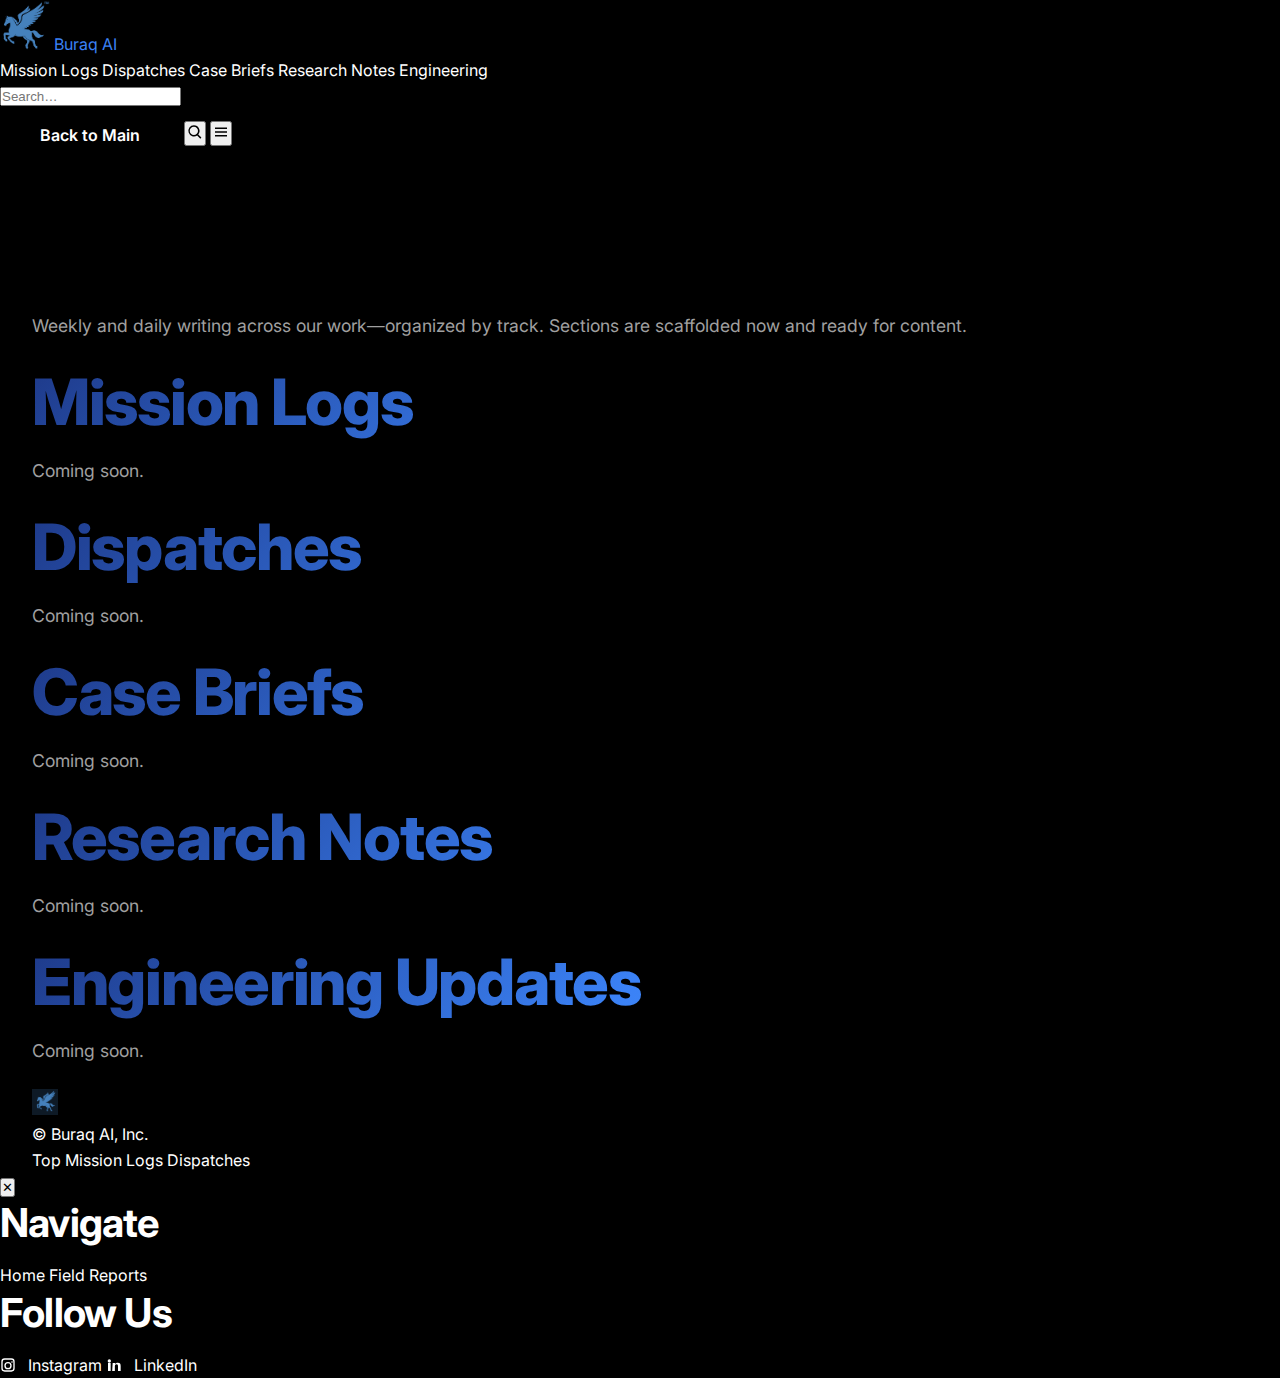
<file: articles.html>
<!DOCTYPE html>
<html lang="en">
<head>
  <meta charset="UTF-8" />
  <meta name="viewport" content="width=device-width, initial-scale=1" />
  <title>Field Reports | Buraq AI</title>
  <link rel="icon" type="image/png" sizes="80x80" href="assets/buraq-tab.png">
  <meta name="description" content="Buraq AI Field Reports: Mission logs, dispatches, case briefs, research notes, and engineering updates." />
  <link rel="preconnect" href="https://fonts.googleapis.com">
  <link href="https://fonts.googleapis.com/css2?family=Bebas+Neue&family=Inter:wght@300;400;600;700;800&display=swap" rel="stylesheet">
  <link href="https://fonts.googleapis.com/css2?family=Anton&display=swap" rel="stylesheet">
  <link rel="stylesheet" href="styles.css">
</head>
<body id="top">
  <div class="page-bg" aria-hidden="true"></div>

  <!-- NAV -->
  <header class="nav-wrap">
    <nav class="nav" role="navigation" aria-label="Main">
      <!-- Brand goes back to TOP of index -->
      <a class="brand" href="index.html#top" aria-label="Buraq AI – Home">
        <img src="assets/buraq-horse.png" alt="" width="50" height="50" />
        <span>Buraq AI</span>
      </a>

      <!-- Page-local links for sections on this page -->
      <div class="nav-links">
        <a href="#mission-logs">Mission Logs</a>
        <a href="#dispatches">Dispatches</a>
        <a href="#case-briefs">Case Briefs</a>
        <a href="#research-notes">Research Notes</a>
        <a href="#engineering-updates">Engineering</a>
      </div>

      <div class="nav-inline-search" aria-hidden="true">
        <input id="navSearch" type="search" placeholder="Search…" autocomplete="off" />
      </div>

      <div class="nav-actions">
        <!-- Back to Main now targets index.html#top (not Contact) -->
        <a class="btn btn--outline" href="index.html#top">Back to Main</a>
        <button id="btnSearch" class="icon-btn" aria-label="Search" title="Search">
          <svg viewBox="0 0 24 24" width="18" height="18" aria-hidden="true">
            <path d="M10.5 3a7.5 7.5 0 0 1 5.83 12.27l4.2 4.2-1.42 1.41-4.2-4.2A7.5 7.5 0 1 1 10.5 3Zm0 2a5.5 5.5 0 1 0 .001 11.001A5.5 5.5 0 0 0 10.5 5Z" fill="currentColor"/>
          </svg>
        </button>
        <button id="btnMenu" class="icon-btn" aria-label="Open menu" aria-haspopup="dialog" aria-controls="menuPanel">
          <svg viewBox="0 0 24 24" width="18" height="18" aria-hidden="true">
            <path d="M4 6h16v2H4V6Zm0 5h16v2H4v-2Zm0 5h16v2H4v-2Z" fill="currentColor"/>
          </svg>
        </button>
      </div>
    </nav>
  </header>

  <main>
    <!-- Page header -->
    <section class="container section">
      <h1 class="xl" style="margin-top:28px;">Field Reports</h1>
      <p class="lead">Weekly and daily writing across our work—organized by track. Sections are scaffolded now and ready for content.</p>
    </section>

    <!-- Sections (empty placeholders, navigable from top bar) -->
    <section id="mission-logs" class="container section">
      <h2 class="xl">Mission Logs</h2>
      <p class="muted">Coming soon.</p>
    </section>

    <section id="dispatches" class="container section">
      <h2 class="xl">Dispatches</h2>
      <p class="muted">Coming soon.</p>
    </section>

    <section id="case-briefs" class="container section">
      <h2 class="xl">Case Briefs</h2>
      <p class="muted">Coming soon.</p>
    </section>

    <section id="research-notes" class="container section">
      <h2 class="xl">Research Notes</h2>
      <p class="muted">Coming soon.</p>
    </section>

    <section id="engineering-updates" class="container section">
      <h2 class="xl">Engineering Updates</h2>
      <p class="muted">Coming soon.</p>
    </section>

    <!-- Footer -->
    <footer class="container footer">
      <div class="foot__brand">
        <img src="assets/buraq-logo.png" alt="" width="26" height="26">
        <div>© <span id="yr"></span> Buraq AI, Inc.</div>
      </div>
      <nav class="foot__links">
        <a href="#top">Top</a>
        <a href="#mission-logs">Mission Logs</a>
        <a href="#dispatches">Dispatches</a>
      </nav>
    </footer>
  </main>

  <!-- Hamburger drawer (unified across site) -->
  <div id="menuPanel" class="panel" aria-hidden="true">
    <div class="panel__backdrop" data-close="menu"></div>
    <nav class="panel__content panel__content--menu" role="dialog" aria-modal="true" aria-label="Menu">
      <button class="icon-btn panel__close" data-close="menu" aria-label="Close menu">✕</button>

      <!-- NAVIGATE -->
      <h3 class="menu-section-title">Navigate</h3>
      <a class="menu-link" href="index.html#top">Home</a>
      <a class="menu-link" href="articles.html#top">Field Reports</a>

      <!-- FOLLOW US -->
      <h3 class="menu-section-title">Follow Us</h3>
      <a class="menu-link" href="https://www.instagram.com/buraqaiofficial" target="_blank" rel="noopener" aria-label="Follow us on Instagram">
        <!-- Instagram icon -->
        <svg aria-hidden="true" width="16" height="16" viewBox="0 0 24 24" style="margin-right:8px; vertical-align:-2px;">
          <path fill="currentColor" d="M7 2h10a5 5 0 0 1 5 5v10a5 5 0 0 1-5 5H7a5 5 0 0 1-5-5V7a5 5 0 0 1 5-5Zm0 2a3 3 0 0 0-3 3v10a3 3 0 0 0 3 3h10a3 3 0 0 0 3-3V7a3 3 0 0 0-3-3H7Zm5 3.5a5.5 5.5 0 1 1 0 11.001A5.5 5.5 0 0 1 12 7.5Zm0 2a3.5 3.5 0 1 0 0 7.001a3.5 3.5 0 0 0 0-7.001ZM18 6.25a1.25 1.25 0 1 1 0 2.501a1.25 1.25 0 0 1 0-2.501Z"/>
        </svg>
        Instagram
      </a>
      <a class="menu-link" href="https://www.linkedin.com/company/watchtower-platform/posts/?feedView=all" target="_blank" rel="noopener" aria-label="Follow us on LinkedIn">
        <!-- LinkedIn icon -->
        <svg aria-hidden="true" width="16" height="16" viewBox="0 0 24 24" style="margin-right:8px; vertical-align:-2px;">
          <path fill="currentColor" d="M4.983 3.5A2.5 2.5 0 1 0 5 8.5a2.5 2.5 0 0 0-.017-5ZM3 9h4v12H3zM10 9h3.8v1.7h.05c.53-1 1.84-2.05 3.79-2.05C21.07 8.65 22 10.5 22 13.33V21h-4v-6.6c0-1.57-.03-3.6-2.19-3.6c-2.2 0-2.53 1.7-2.53 3.47V21h-4z"/>
        </svg>
        LinkedIn
      </a>
    </nav>
  </div>

  <!-- Scripts (same order as home) -->
  <script type="importmap">
  {
    "imports": {
      "three": "https://cdn.jsdelivr.net/npm/three@0.155.0/build/three.module.js",
      "three/addons/": "https://cdn.jsdelivr.net/npm/three@0.155.0/examples/jsm/"
    }
  }
  </script>
  <script type="module" src="main.js"></script>
</body>
</html>
</file>
<file: styles.css>
/* Reset and Base Styles */
* {
  margin: 0;
  padding: 0;
  box-sizing: border-box;
}

:root {
  --bg-primary: #000000;
  --bg-secondary: #0a0a0a;
  --bg-tertiary: #111111;
  --text-primary: #ffffff;
  --text-secondary: #a0a0a0;
  --accent: #3b82f6;
  --accent-light: #60a5fa;
  --accent-dark: #1e3a8a;
  --accent-gradient: linear-gradient(135deg, #1e3a8a, #3b82f6, #60a5fa);
  --border: rgba(255, 255, 255, 0.1);
  --card-bg: rgba(255, 255, 255, 0.05);
  --transition: all 0.3s cubic-bezier(0.4, 0, 0.2, 1);
}

html {
  scroll-behavior: smooth;
}

body {
  font-family: 'Inter', sans-serif;
  background-color: var(--bg-primary);
  color: var(--text-primary);
  line-height: 1.6;
  overflow-x: hidden;
}

/* Typography */
h1, h2, h3, h4, h5, h6 {
  font-weight: 700;
  line-height: 1.2;
  margin-bottom: 1rem;
  letter-spacing: -0.02em;
}

h1 {
  font-size: clamp(3rem, 8vw, 5.5rem);
  font-weight: 900;
  background: var(--accent-gradient);
  -webkit-background-clip: text;
  background-clip: text;
  color: transparent;
  animation: fadeInUp 1.2s ease-out forwards;
  opacity: 0;
}

h2 {
  font-size: clamp(2.5rem, 6vw, 4rem);
  font-weight: 800;
  background: var(--accent-gradient);
  -webkit-background-clip: text;
  background-clip: text;
  color: transparent;
}

h3 {
  font-size: clamp(1.8rem, 4vw, 2.5rem);
  font-weight: 700;
  color: var(--text-primary);
}

p {
  font-size: 1.1rem;
  color: var(--text-secondary);
  margin-bottom: 1.5rem;
}

a {
  color: var(--text-primary);
  text-decoration: none;
  transition: var(--transition);
}

a:hover {
  color: var(--accent);
}

/* Gradient Text */
.gradient-text {
  background: var(--accent-gradient);
  -webkit-background-clip: text;
  background-clip: text;
  color: transparent;
  display: inline-block;
}

/* Animations */
@keyframes fadeInUp {
  0% {
    opacity: 0;
    transform: translateY(30px);
  }
  100% {
    opacity: 1;
    transform: translateY(0);
  }
}

@keyframes shimmer {
  0% {
    transform: translateX(-100%);
  }
  100% {
    transform: translateX(100%);
  }
}

/* Scroll Progress */
.scroll-progress {
  position: fixed;
  top: 0;
  left: 0;
  width: 100%;
  height: 3px;
  z-index: 1000;
  background: rgba(255, 255, 255, 0.1);
}

.scroll-progress span {
  display: block;
  height: 100%;
  background: var(--accent-gradient);
  width: 0;
}

/* Navigation */
.site-nav {
  position: fixed;
  top: 0;
  left: 0;
  width: 100%;
  padding: 1rem 0;
  z-index: 999;
  backdrop-filter: blur(10px);
  background: rgba(0, 0, 0, 0.8);
  transition: var(--transition);
}

.site-nav__inner {
  max-width: 1400px;
  margin: 0 auto;
  padding: 0 2rem;
  display: flex;
  justify-content: space-between;
  align-items: center;
}

.site-nav__brand {
  display: flex;
  align-items: center;
  gap: 0.75rem;
  font-weight: 700;
  font-size: 1.25rem;
}

.site-nav__mark {
  display: flex;
  align-items: center;
  justify-content: center;
  width: 40px;
  height: 40px;
  background: var(--accent-gradient);
  border-radius: 8px;
}

.site-nav__mark img {
  width: 24px;
  height: 24px;
  filter: brightness(0) invert(1);
}

.site-nav__links {
  display: flex;
  gap: 2rem;
}

.site-nav__links a {
  font-weight: 500;
  position: relative;
}

.site-nav__links a::after {
  content: '';
  position: absolute;
  bottom: -5px;
  left: 0;
  width: 0;
  height: 2px;
  background: var(--accent-gradient);
  transition: var(--transition);
}

.site-nav__links a:hover::after {
  width: 100%;
}

.site-nav__actions {
  display: flex;
  gap: 1rem;
  align-items: center;
}

.site-nav__ghost {
  padding: 0.5rem 1rem;
  border-radius: 8px;
  font-weight: 500;
  transition: var(--transition);
}

.site-nav__ghost:hover {
  background: rgba(255, 255, 255, 0.1);
}

.site-nav__cta {
  padding: 0.5rem 1.5rem;
  background: var(--accent-gradient);
  border-radius: 8px;
  font-weight: 600;
  transition: var(--transition);
}

.site-nav__cta:hover {
  transform: translateY(-2px);
  box-shadow: 0 10px 20px rgba(59, 130, 246, 0.3);
}

.site-nav__toggle {
  display: none;
  flex-direction: column;
  gap: 4px;
  width: 24px;
  height: 24px;
  background: none;
  border: none;
  cursor: pointer;
}

.site-nav__toggle span {
  display: block;
  height: 2px;
  background: var(--text-primary);
  transition: var(--transition);
}

.mobile-menu {
  display: none;
  position: fixed;
  top: 70px;
  left: 0;
  width: 100%;
  background: rgba(0, 0, 0, 0.95);
  backdrop-filter: blur(10px);
  padding: 2rem;
  flex-direction: column;
  gap: 1rem;
}

/* Buttons */
.btn {
  display: inline-flex;
  align-items: center;
  justify-content: center;
  padding: 0.875rem 2.5rem;
  border-radius: 12px;
  font-weight: 600;
  font-size: 1rem;
  transition: var(--transition);
  cursor: pointer;
  border: none;
  position: relative;
  overflow: hidden;
}

.btn::before {
  content: '';
  position: absolute;
  top: 0;
  left: 0;
  width: 100%;
  height: 100%;
  background: var(--accent-gradient);
  opacity: 0;
  transition: opacity 0.3s ease;
  z-index: -1;
}

.btn--primary {
  background: var(--accent-gradient);
  color: white;
  animation: fadeInUp 1.4s ease-out forwards;
  opacity: 0;
  animation-delay: 0.4s;
}

.btn--primary::before {
  opacity: 1;
}

.btn--primary:hover {
  transform: translateY(-3px);
  box-shadow: 0 15px 30px rgba(59, 130, 246, 0.4);
}

.btn--ghost {
  background: transparent;
  border: 2px solid;
  border-image: var(--accent-gradient) 1;
  color: var(--text-primary);
  animation: fadeInUp 1.4s ease-out forwards;
  opacity: 0;
  animation-delay: 0.5s;
}

.btn--ghost:hover {
  background: rgba(59, 130, 246, 0.1);
  border-color: #3b82f6;
  transform: translateY(-3px);
}

/* Sections */
section {
  padding: 5rem 0;
  position: relative;
}

.container {
  max-width: 1400px;
  margin: 0 auto;
  padding: 0 2rem;
}

/* Hero Section */
.hero {
  min-height: 100vh;
  display: flex;
  align-items: center;
  justify-content: center;
  position: relative;
  overflow: hidden;
  text-align: center;
}

.hero__background {
  position: absolute;
  top: 0;
  left: 0;
  width: 100%;
  height: 100%;
  background: radial-gradient(circle at 50% 50%, rgba(59, 130, 246, 0.15) 0%, transparent 70%);
  z-index: -1;
}

.hero__content {
  max-width: 900px;
  margin: 0 auto 4rem;
  display: flex;
  flex-direction: column;
  align-items: center;
  gap: 2rem;
}

.hero__title {
  margin-bottom: 1rem;
}

.hero__subtitle {
  font-size: clamp(1.2rem, 4vw, 1.8rem);
  color: var(--text-primary);
  font-weight: 600;
  animation: fadeInUp 1.2s ease-out forwards;
  opacity: 0;
  animation-delay: 0.2s;
}

.hero__stats {
  display: flex;
  gap: 3rem;
  margin: 2rem 0;
  justify-content: center;
  animation: fadeInUp 1.6s ease-out forwards;
  opacity: 0;
  animation-delay: 0.6s;
}

.stat {
  display: flex;
  flex-direction: column;
  align-items: center;
  gap: 0.5rem;
}

.stat__value {
  font-size: 2rem;
  font-weight: 800;
  background: var(--accent-gradient);
  -webkit-background-clip: text;
  background-clip: text;
  color: transparent;
}

.stat__label {
  font-size: 0.9rem;
  color: var(--text-secondary);
  font-weight: 500;
  letter-spacing: 0.05em;
}

.hero__actions {
  display: flex;
  gap: 1.5rem;
  margin-top: 1rem;
  justify-content: center;
}

.hero__device {
  position: relative;
  max-width: 1000px;
  margin: 0 auto;
  width: 100%;
  max-width: 1200px;
}

.device-frame {
  background: var(--bg-tertiary);
  border-radius: 20px;
  overflow: hidden;
  box-shadow: 0 30px 60px -15px rgba(0, 0, 0, 0.6);
  position: relative;
  border: 1px solid var(--border);
  animation: fadeInUp 1.8s ease-out forwards;
  opacity: 0;
  animation-delay: 0.8s;
}

.device-frame__shimmer {
  position: absolute;
  top: 0;
  left: 0;
  width: 100%;
  height: 100%;
  background: linear-gradient(90deg, transparent, rgba(255, 255, 255, 0.05), transparent);
  transform: translateX(-100%);
  animation: shimmer 3s infinite;
}

.device-frame__slides {
  display: flex;
  transition: transform 0.5s ease;
}

.device-slide {
  min-width: 100%;
  padding: 2.5rem;
  position: relative;
}

.device-slide img {
  width: 100%;
  height: auto;
  border-radius: 12px;
  margin-bottom: 2rem;
}

.device-slide header {
  display: flex;
  justify-content: space-between;
  align-items: center;
  margin-bottom: 1.5rem;
}

.pill {
  padding: 0.35rem 1rem;
  background: rgba(59, 130, 246, 0.2);
  border-radius: 9999px;
  font-size: 0.9rem;
  font-weight: 500;
  color: var(--accent);
}

.device-slide footer {
  display: flex;
  gap: 0.75rem;
  margin-top: 2rem;
}

.chip {
  padding: 0.35rem 1rem;
  background: var(--card-bg);
  border-radius: 9999px;
  font-size: 0.9rem;
  font-weight: 500;
  border: 1px solid var(--border);
}

.device-frame__controls {
  display: flex;
  justify-content: center;
  align-items: center;
  gap: 1.5rem;
  padding: 1.5rem;
}

.device-frame__control {
  width: 48px;
  height: 48px;
  border-radius: 50%;
  background: var(--card-bg);
  border: 1px solid var(--border);
  display: flex;
  align-items: center;
  justify-content: center;
  cursor: pointer;
  transition: var(--transition);
}

.device-frame__control:hover {
  background: rgba(255, 255, 255, 0.1);
  transform: scale(1.1);
}

.device-frame__control::before {
  content: '';
  width: 10px;
  height: 10px;
  border-top: 2px solid var(--text-primary);
  border-right: 2px solid var(--text-primary);
}

.device-frame__control[data-prev]::before {
  transform: rotate(-135deg) translate(2px, 2px);
}

.device-frame__control[data-next]::before {
  transform: rotate(45deg) translate(-2px, 2px);
}

.device-frame__dots {
  display: flex;
  gap: 0.75rem;
}

.device-frame__dots span {
  width: 10px;
  height: 10px;
  border-radius: 50%;
  background: var(--card-bg);
  border: 1px solid var(--border);
  transition: var(--transition);
}

.device-frame__dots span.is-active {
  background: var(--accent-gradient);
  transform: scale(1.2);
}

/* Spotlight Section */
.spotlight {
  background: var(--bg-secondary);
}

.spotlight__inner {
  max-width: 1400px;
  margin: 0 auto;
  padding: 0 2rem;
  display: grid;
  grid-template-columns: 1fr 1fr;
  gap: 4rem;
  align-items: center;
}

.command-palette {
  background: var(--bg-tertiary);
  border-radius: 16px;
  overflow: hidden;
  box-shadow: 0 25px 50px -12px rgba(0, 0, 0, 0.5);
  border: 1px solid var(--border);
}

.command-palette__search {
  display: flex;
  align-items: center;
  gap: 0.5rem;
  padding: 1rem;
  border-bottom: 1px solid var(--border);
}

.key {
  display: inline-flex;
  align-items: center;
  justify-content: center;
  min-width: 28px;
  height: 28px;
  padding: 0 0.5rem;
  background: var(--card-bg);
  border-radius: 6px;
  font-size: 0.875rem;
  font-weight: 600;
  border: 1px solid var(--border);
}

.ghost {
  color: var(--text-secondary);
  margin-left: 0.5rem;
}

.command-palette__list {
  list-style: none;
}

.command-palette__item {
  width: 100%;
  padding: 1rem;
  background: none;
  border: none;
  text-align: left;
  display: flex;
  flex-direction: column;
  gap: 0.25rem;
  cursor: pointer;
  transition: var(--transition);
}

.command-palette__item:hover, .command-palette__item.is-active {
  background: var(--card-bg);
}

.command-palette__item span {
  font-size: 0.875rem;
  color: var(--text-secondary);
}

.command-palette footer {
  display: flex;
  justify-content: space-between;
  align-items: center;
  padding: 1rem;
  border-top: 1px solid var(--border);
}

.command-palette footer button {
  padding: 0.25rem 0.75rem;
  background: var(--card-bg);
  border: 1px solid var(--border);
  border-radius: 6px;
  font-size: 0.875rem;
  color: var(--text-primary);
  cursor: pointer;
  transition: var(--transition);
}

.command-palette footer button:hover {
  background: rgba(255, 255, 255, 0.1);
}

.spotlight__preview {
  border-radius: 16px;
  overflow: hidden;
  box-shadow: 0 25px 50px -12px rgba(0, 0, 0, 0.5);
}

.spotlight__preview img {
  width: 100%;
  height: auto;
  display: block;
}

/* Feature Rows */
.feature-rows {
  background: var(--bg-primary);
}

.feature-row {
  display: grid;
  grid-template-columns: 1fr 1fr;
  gap: 4rem;
  align-items: center;
  margin-bottom: 6rem;
}

.feature-row--reverse {
  direction: rtl;
}

.feature-row--reverse > * {
  direction: ltr;
}

.feature-row__copy {
  max-width: 600px;
}

.eyebrow {
  display: inline-block;
  padding: 0.25rem 0.75rem;
  background: rgba(59, 130, 246, 0.2);
  border-radius: 9999px;
  font-size: 0.875rem;
  font-weight: 600;
  color: var(--accent);
  margin-bottom: 1rem;
}

.feature-row__copy ul {
  list-style: none;
  margin-top: 1.5rem;
}

.feature-row__copy li {
  position: relative;
  padding-left: 1.5rem;
  margin-bottom: 0.75rem;
  color: var(--text-secondary);
}

.feature-row__copy li::before {
  content: '';
  position: absolute;
  left: 0;
  top: 0.75rem;
  width: 6px;
  height: 6px;
  background: var(--accent);
  border-radius: 50%;
}

.feature-row__visual {
  position: relative;
}

.feature-row__visual img {
  width: 100%;
  height: auto;
  border-radius: 16px;
  box-shadow: 0 25px 50px -12px rgba(0, 0, 0, 0.5);
}

/* Ethics Section */
.ethics {
  background: var(--bg-secondary);
}

.ethics header {
  text-align: center;
  margin-bottom: 4rem;
}

.ethics__grid {
  display: grid;
  grid-template-columns: repeat(3, 1fr);
  gap: 2rem;
}

.ethics-card {
  background: var(--bg-tertiary);
  border-radius: 16px;
  padding: 2rem;
  box-shadow: 0 10px 30px -10px rgba(0, 0, 0, 0.5);
  border: 1px solid var(--border);
  transition: var(--transition);
  display: flex;
  flex-direction: column;
  align-items: center;
  text-align: center;
}

.ethics-card:hover {
  transform: translateY(-5px);
  box-shadow: 0 20px 40px -10px rgba(0, 0, 0, 0.7);
}

.ethics-card__icon {
  width: 64px;
  height: 64px;
  background: var(--accent-gradient);
  border-radius: 50%;
  display: flex;
  align-items: center;
  justify-content: center;
  margin-bottom: 1.5rem;
}

.ethics-card__icon img {
  width: 32px;
  height: 32px;
  filter: brightness(0) invert(1);
}

.ethics-card__content h3 {
  margin-bottom: 1rem;
  font-size: 1.5rem;
}

/* CTA Band */
.cta-band {
  background: var(--bg-secondary);
  display: flex;
  align-items: center;
}

.cta-band__copy {
  flex: 1;
  padding: 0 2rem;
}

.cta-band__art {
  flex: 1;
  padding: 0 2rem;
}

.cta-band__art img {
  width: 100%;
  height: auto;
  border-radius: 16px;
  box-shadow: 0 25px 50px -12px rgba(0, 0, 0, 0.5);
}

/* Contact Section */
.contact {
  background: var(--bg-primary);
}

.contact__inner {
  max-width: 1000px;
  margin: 0 auto;
  padding: 0 2rem;
  display: grid;
  grid-template-columns: 1fr 1fr;
  gap: 4rem;
}

.contact__form {
  background: var(--bg-tertiary);
  padding: 2rem;
  border-radius: 16px;
  box-shadow: 0 25px 50px -12px rgba(0, 0, 0, 0.5);
  border: 1px solid var(--border);
}

.contact__fields {
  display: grid;
  grid-template-columns: 1fr 1fr;
  gap: 1.5rem;
}

.contact__field {
  display: flex;
  flex-direction: column;
  gap: 0.5rem;
}

.contact__field--full {
  grid-column: span 2;
}

.contact__field span {
  font-size: 0.875rem;
  font-weight: 500;
}

.contact__field input,
.contact__field textarea {
  padding: 0.75rem;
  background: var(--card-bg);
  border: 1px solid var(--border);
  border-radius: 8px;
  color: var(--text-primary);
  font-family: inherit;
  font-size: 1rem;
  transition: var(--transition);
}

.contact__field input:focus,
.contact__field textarea:focus {
  outline: none;
  border-color: var(--accent);
  background: rgba(59, 130, 246, 0.05);
}

.contact__captcha {
  margin: 1.5rem 0;
}

.contact__actions {
  display: flex;
  flex-direction: column;
  gap: 1rem;
  align-items: flex-start;
}

.contact__msg {
  font-size: 0.875rem;
  color: var(--text-secondary);
}

/* Footer */
.site-footer {
  background: var(--bg-secondary);
  padding: 2rem 0;
  border-top: 1px solid var(--border);
}

.site-footer__inner {
  max-width: 1400px;
  margin: 0 auto;
  padding: 0 2rem;
  display: flex;
  justify-content: space-between;
  align-items: center;
}

.site-footer__brand {
  display: flex;
  align-items: center;
  gap: 0.75rem;
  color: var(--text-secondary);
}

.site-footer__brand img {
  width: 26px;
  height: 26px;
}

.site-footer__links {
  display: flex;
  gap: 2rem;
}

/* Utility Classes */
.reveal {
  opacity: 0;
  transform: translateY(30px);
  transition: opacity 0.8s ease, transform 0.8s ease;
}

.reveal.active {
  opacity: 1;
  transform: translateY(0);
}

/* Responsive Design */
@media (max-width: 1024px) {
  .spotlight__inner,
  .feature-row,
  .contact__inner {
    grid-template-columns: 1fr;
    gap: 2rem;
  }
  
  .feature-row--reverse {
    direction: ltr;
  }
  
  .ethics__grid {
    grid-template-columns: 1fr;
  }
  
  .cta-band {
    flex-direction: column;
    gap: 2rem;
  }
}

@media (max-width: 768px) {
  .site-nav__links,
  .site-nav__actions {
    display: none;
  }
  
  .site-nav__toggle {
    display: flex;
  }
  
  .mobile-menu {
    display: flex;
  }
  
  .hero__actions {
    flex-direction: column;
    width: 100%;
    max-width: 300px;
  }
  
  .btn {
    width: 100%;
  }
  
  .hero__stats {
    flex-direction: column;
    gap: 1.5rem;
  }
  
  .contact__fields {
    grid-template-columns: 1fr;
  }
  
  .contact__field--full {
    grid-column: span 1;
  }
  
  .site-footer__inner {
    flex-direction: column;
    gap: 1rem;
  }
}
</file>
